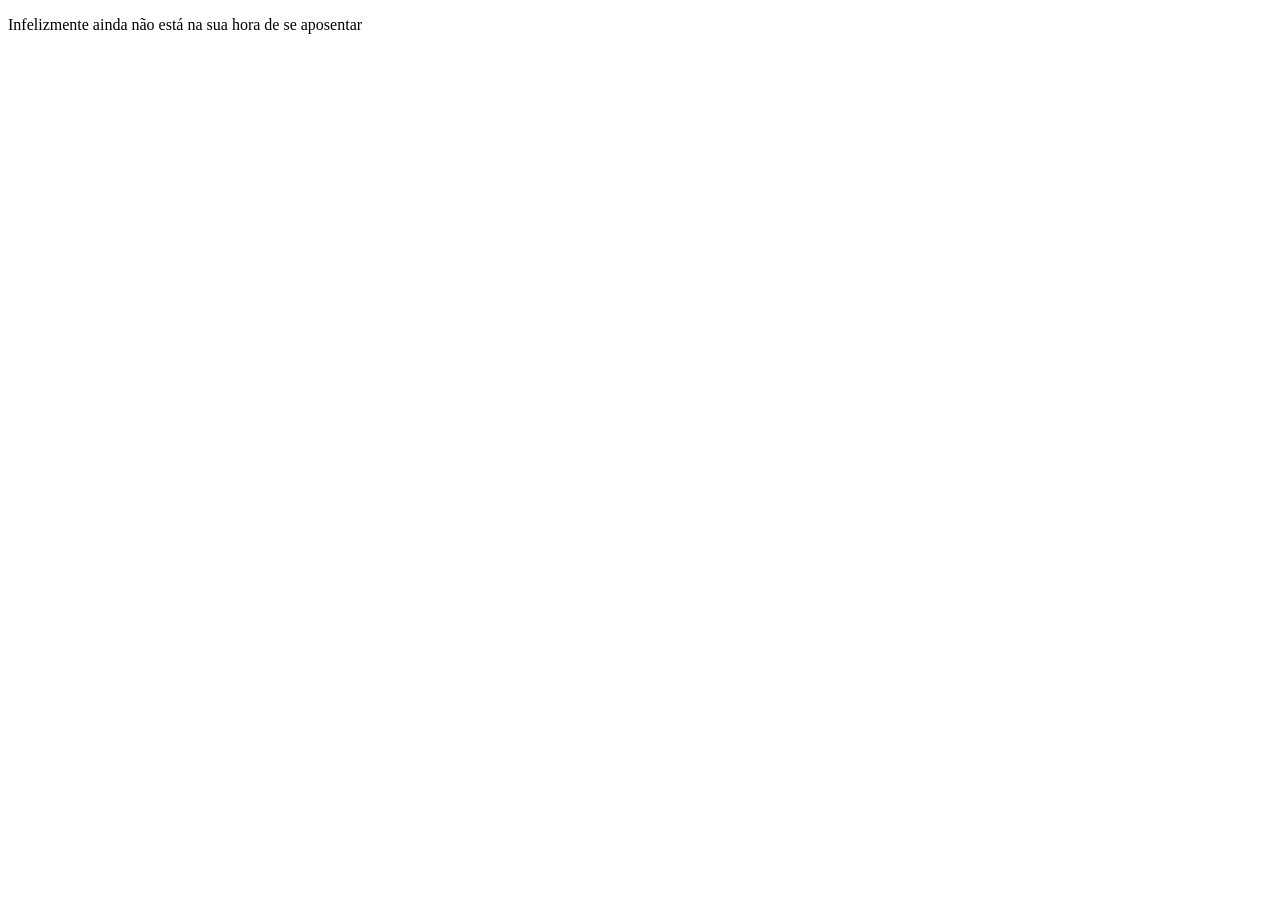
<file: Aprendendo/index.html>
<!DOCTYPE html>
<html lang="pt-br">
<head>
    <meta charset="UTF-8">
    <meta http-equiv="X-UA-Compatible" content="IE=edge">
    <meta name="viewport" content="width=device-width, initial-scale=1.0">
    <title>Atividades</title>
</head>
<body>
    <div class="content">
        <div class="paragraph">
            <p id="info"></p>
        </div>
    </div>

    <script src="./atv003.js"></script>
</body>
</html>
</file>
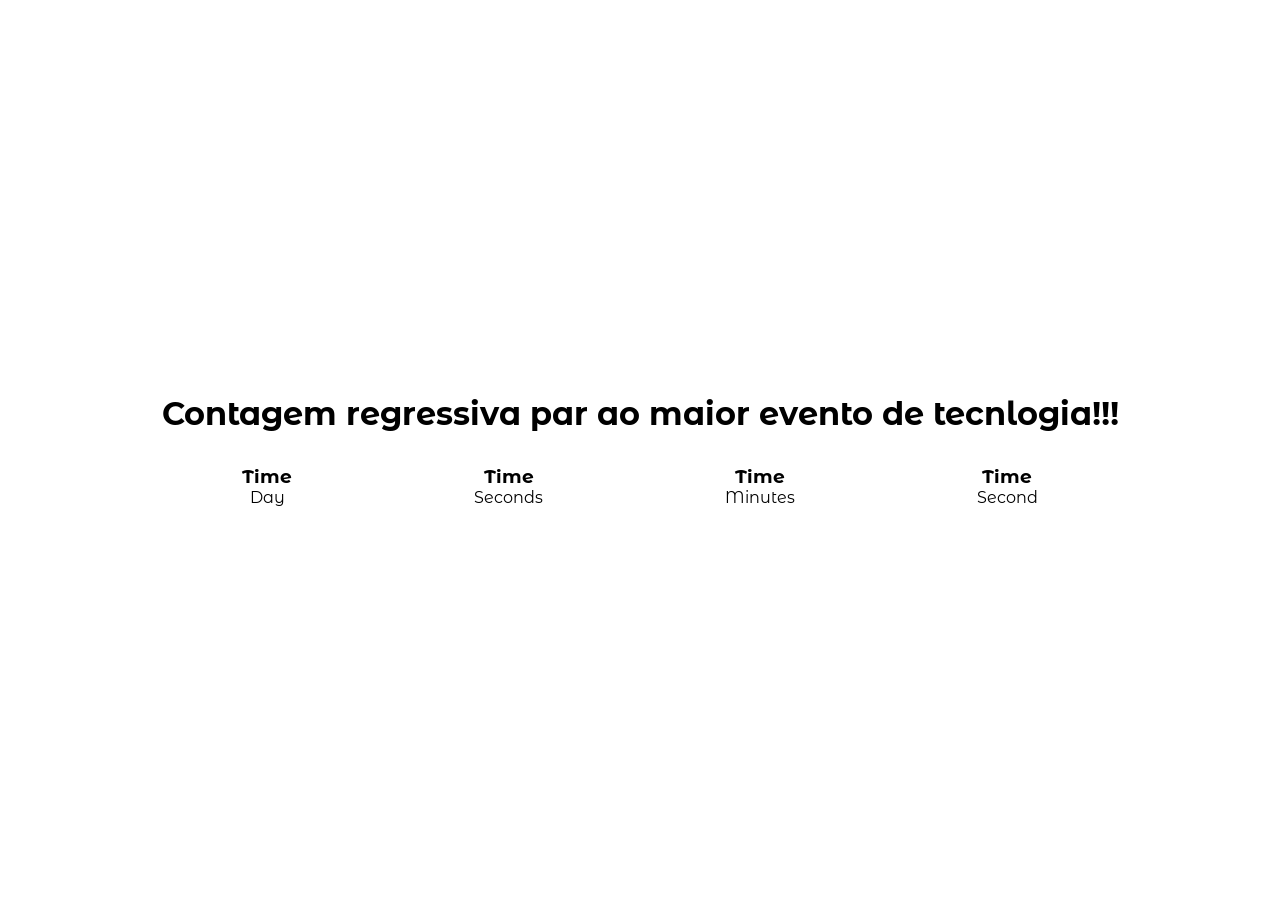
<file: Aprendendo/atv011.html>
<!DOCTYPE html>
<html lang="en">
  <head>
    <meta charset="UTF-8" />
    <meta http-equiv="X-UA-Compatible" content="IE=edge" />
    <meta name="viewport" content="width=device-width, initial-scale=1.0" />
    <link rel="stylesheet" href="atv011.css" />
    <title>atv011</title>
  </head>
  <body>
    <div class="coming-soon">
      <div class="container">
        <h1>Contagem regressiva par ao maior evento de tecnlogia!!!</h1>
        <div class="countdown">
          <div class="container-day">
            <h3 class="day">Time</h3>
            <p>Day</p>
          </div>

          <div class="container-hour">
            <h3 class="hour">Time</h3>
            <p>Seconds</p>
          </div>

          <div class="container-minute">
            <h3 class="minute">Time</h3>
            <p>Minutes</p>
          </div>

          <div class="container-second">
            <h3 class="second">Time</h3>
            <p>Second</p>
          </div>
        </div>
      </div>
    </div>
  </body>
</html>
</file>
<file: Aprendendo/atv011.css>
@import url("https://fonts.googleapis.com/css2?family=Montserrat+Alternates:wght@300&display=swap");
* {
  margin: 0;
  padding: 0;
  box-sizing: border-box;
  font-family: "Montserrat Alternates", sans-serif;
}

html {
  font-size: 62.5%;
}

body {
  font-size: 1.6rem;
}

.coming-soon {
  display: flex;
  flex-direction: column;
  align-items: center;
  justify-content: center;

  min-height: 100vh;
}

.container {
  display: flex;
  flex-direction: column;
  gap: 3.2rem;
}

.countdown {
  display: flex;
  justify-content: space-around;
  text-align: center;
  gap: 2rem;
}

.day .hour .minute .second {
  font-size: 2rem;
}
</file>
